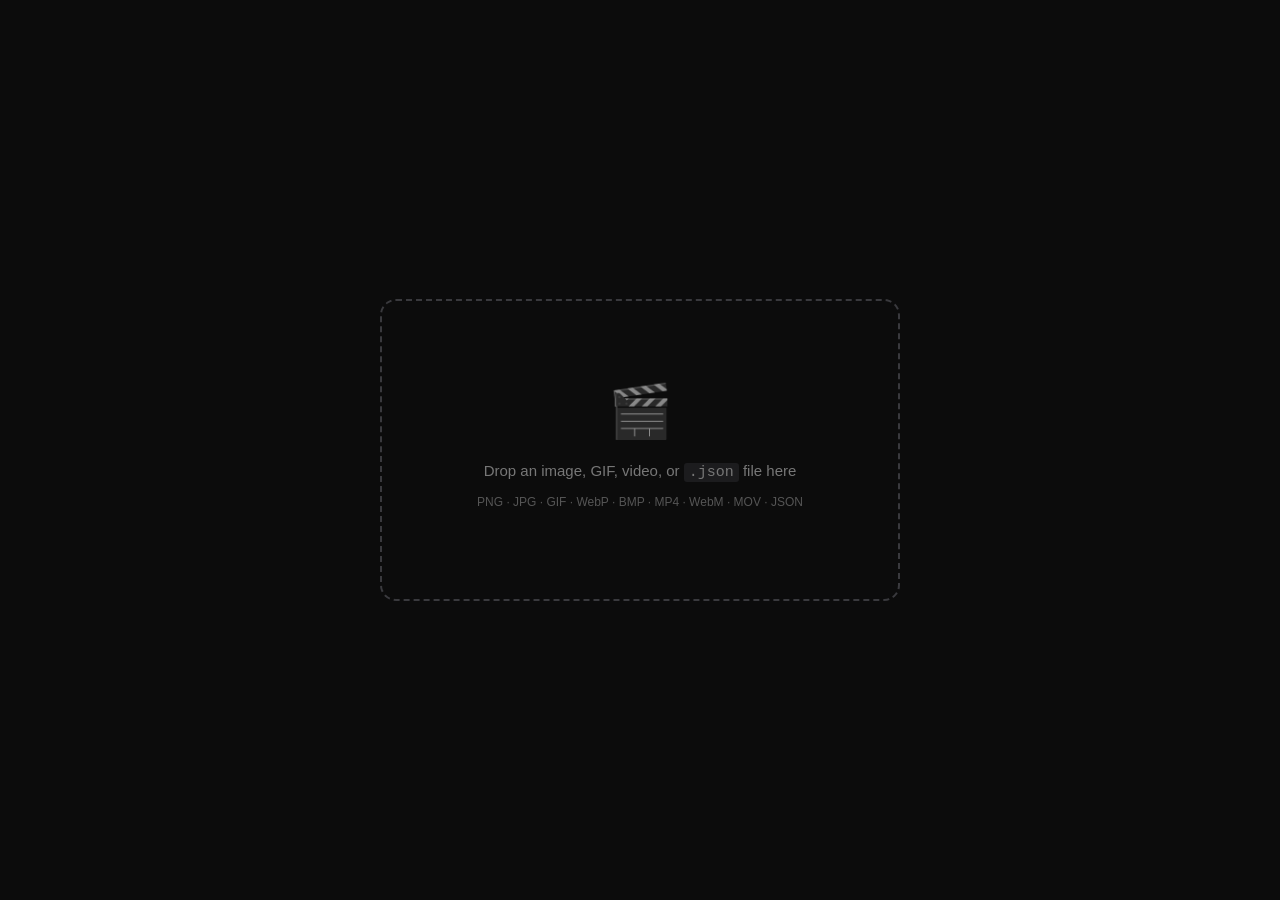
<file: index.html>
<!DOCTYPE html>
<html lang="en" data-theme="dark">

<head>
    <meta charset="UTF-8">
    <meta name="viewport" content="width=device-width, initial-scale=1.0">
    <title>video2pretext</title>
    <link rel="stylesheet" href="app.css">
    <script type="importmap">
    {
        "imports": {
            "@chenglou/pretext": "https://esm.sh/@chenglou/pretext@0.0.5",
            "gifuct-js": "https://esm.sh/gifuct-js@2.1.2",
            "mp4box": "https://esm.sh/mp4box@0.5.2"
        }
    }
    </script>
</head>

<body>
    <div id="app">

        <!-- ── Drop screen ─────────────────────────────────── -->
        <div id="drop-screen">
            <div id="drop-zone">
                <div class="drop-icon">🎬</div>
                <p>Drop an image, GIF, video, or <code>.json</code> file here</p>
                <p class="hint">PNG · JPG · GIF · WebP · BMP · MP4 · WebM · MOV · JSON</p>
                <input type="file" id="file-input"
                    accept="image/*,video/mp4,video/webm,video/quicktime,.mp4,.webm,.mov,.json" hidden>
            </div>
        </div>

        <!-- ── Main workspace ──────────────────────────────── -->
        <div id="workspace" class="hidden">

            <!-- Left sidebar -->
            <aside id="sidebar">
                <h1>video2pretext</h1>

                <!-- Source thumbnail + re-load -->
                <div id="source-section">
                    <img id="source-thumb" alt="">
                    <div id="source-name"></div>
                    <div id="source-meta" class="hidden"></div>
                    <button id="btn-new" class="btn-ghost btn-small">Load another ↩</button>
                </div>

                <hr>

                <!-- Convert settings (hidden for JSON input) -->
                <section id="convert-section">
                    <h2>Convert</h2>

                    <label class="field">
                        <span>Width <em id="width-val"></em></span>
                        <input type="range" id="s-width" min="40" max="300" step="10" value="120">
                    </label>

                    <label class="field">
                        <span>Ramp</span>
                        <select id="s-ramp">
                            <option value="detailed" selected>Detailed</option>
                            <option value="simple">Simple</option>
                            <option value="blocks">Blocks ░▒▓</option>
                        </select>
                    </label>

                    <label class="field toggle">
                        <span>Invert brightness</span>
                        <input type="checkbox" id="s-invert">
                    </label>

                    <label class="field toggle">
                        <span>Include color data</span>
                        <input type="checkbox" id="s-color" checked>
                    </label>

                    <div id="gif-settings" class="hidden">
                        <label class="field">
                            <span>Max frames <em id="maxframes-val"></em></span>
                            <input type="range" id="s-max-frames" min="10" max="500" step="10" value="200">
                        </label>
                    </div>

                    <div id="video-settings" class="hidden">
                        <label class="field">
                            <span>FPS limit <em id="videofps-val"></em></span>
                            <input type="range" id="s-video-fps" min="0" max="60" step="1" value="0">
                        </label>
                    </div>

                    <div id="progress-bar" class="hidden">
                        <div id="progress-fill"></div>
                        <span id="progress-text"></span>
                    </div>
                </section>

                <hr>

                <!-- View settings -->
                <section id="view-section">
                    <h2>Display</h2>

                    <label class="field">
                        <span>Font size <em id="size-val">14px</em></span>
                        <input type="range" id="font-size" min="4" max="24" step="1" value="14">
                    </label>

                    <label class="field toggle">
                        <span>Light mode</span>
                        <input type="checkbox" id="light-mode">
                    </label>

                    <label class="field">
                        <span>Render</span>
                        <select id="render-mode">
                            <option value="mono">Monochrome</option>
                            <option value="source-color">Source Colors</option>
                        </select>
                    </label>

                    <div id="mono-controls">
                        <label class="field">
                            <span>Preset</span>
                            <select id="color-preset">
                                <option value="matrix">Matrix Green</option>
                                <option value="cyan">Cyan</option>
                                <option value="amber">Amber</option>
                                <option value="magenta">Magenta</option>
                                <option value="white">White</option>
                                <option value="red">Red</option>
                                <option value="orange">Orange</option>
                                <option value="blue">Blue</option>
                                <option value="purple">Purple</option>
                                <option value="gold">Gold</option>
                                <option value="neonpink">Neon Pink</option>
                                <option value="ice">Ice</option>
                                <option value="forest">Forest</option>
                                <option value="blood">Blood Red</option>
                                <option value="sepia">Sepia</option>
                                <option value="black">Black on White</option>
                                <option value="custom">Custom…</option>
                            </select>
                        </label>
                        <div id="custom-colors" class="hidden">
                            <label class="field">
                                <span>Text color</span>
                                <input type="color" id="custom-fg" value="#00ff41">
                            </label>
                            <label class="field">
                                <span>Background</span>
                                <input type="color" id="custom-bg" value="#0a0a0a">
                            </label>
                        </div>
                    </div>
                </section>

                <hr>

                <!-- Export -->
                <section id="export-section" class="hidden">
                    <h2>Export</h2>
                    <button id="btn-download" class="btn-primary">Download JSON</button>
                    <div id="export-info"></div>
                </section>
            </aside>

            <!-- Right: viewer -->
            <main id="viewer-area">

                <!-- Playback bar -->
                <div id="playback-bar">
                    <button id="btn-prev" title="Previous (←)">⏮</button>
                    <button id="btn-play" title="Play/Pause (Space)">▶</button>
                    <button id="btn-next" title="Next (→)">⏭</button>
                    <span id="frame-info">—</span>
                    <label>Speed
                        <input type="range" id="speed" min="0.1" max="4" step="0.1" value="1">
                        <span id="speed-val">1.0×</span>
                    </label>
                </div>

                <!-- Canvas -->
                <div id="canvas-wrap">
                    <div id="canvas-placeholder">
                        <span>Conversion preview will appear here</span>
                    </div>
                    <canvas id="canvas" class="hidden"></canvas>
                </div>

                <!-- Info bar -->
                <div id="info-bar"></div>
            </main>
        </div>
    </div>

    <script type="module" src="app.js"></script>
</body>

</html>
</file>
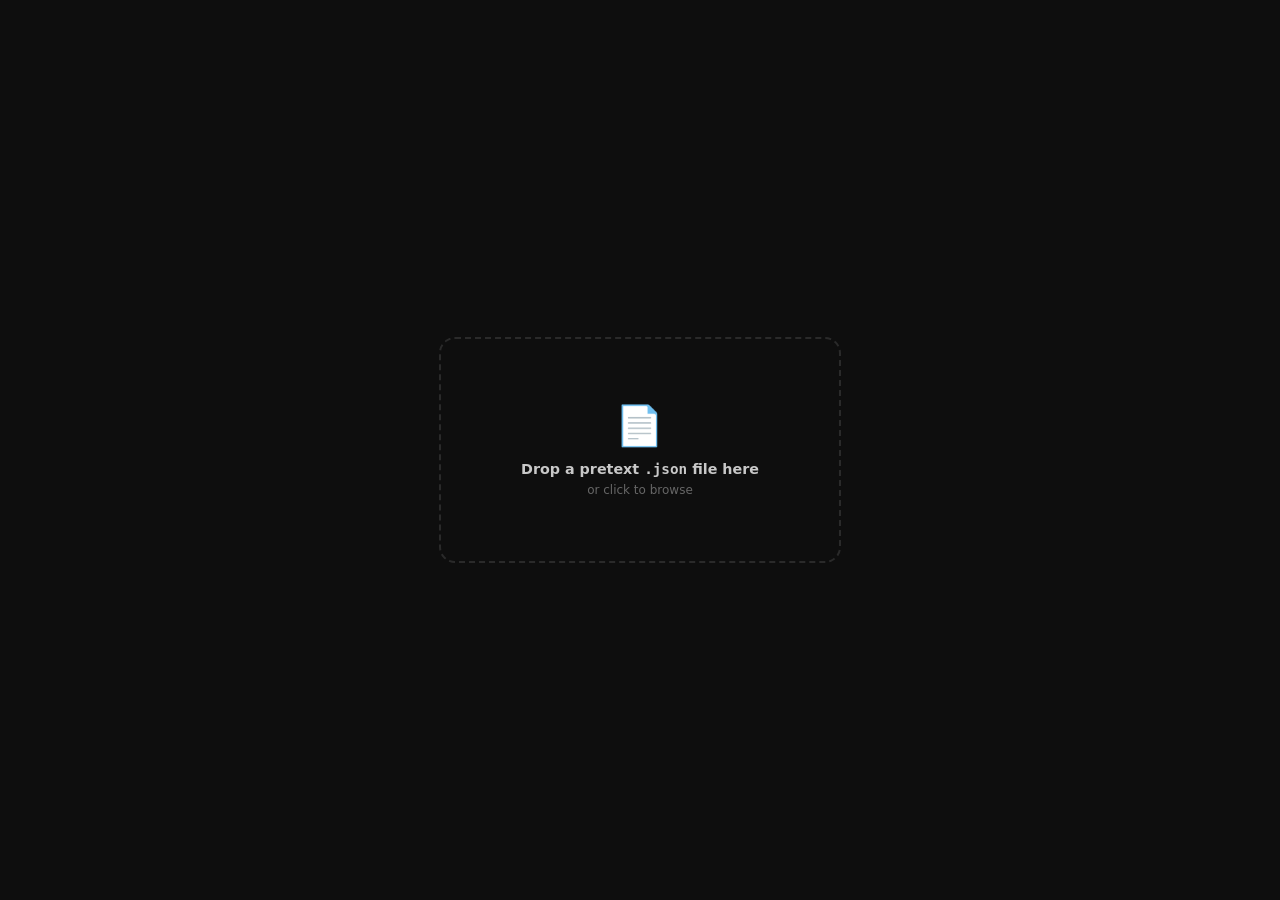
<file: viewer.html>
<!DOCTYPE html>
<html lang="en" data-theme="dark">

<head>
    <meta charset="UTF-8">
    <meta name="viewport" content="width=device-width, initial-scale=1.0">
    <title>pretext viewer</title>
    <script type="importmap">
    {
        "imports": {
            "@chenglou/pretext": "https://esm.sh/@chenglou/pretext@0.0.5"
        }
    }
    </script>
    <style>
        *,
        *::before,
        *::after {
            box-sizing: border-box;
            margin: 0;
            padding: 0;
        }

        :root {
            --bg: #0e0e0e;
            --surface: #181818;
            --border: #2a2a2a;
            --text: #c8c8c8;
            --text-dim: #666;
            --accent: #00ff41;
            --accent-dim: #007a20;
        }

        [data-theme="light"] {
            --bg: #f0f0ec;
            --surface: #ffffff;
            --border: #d0d0cc;
            --text: #222;
            --text-dim: #888;
            --accent: #0066cc;
            --accent-dim: #cce0ff;
        }

        html,
        body {
            height: 100%;
            background: var(--bg);
            color: var(--text);
            font-family: system-ui, sans-serif;
            font-size: 13px;
        }

        /* ── Drop screen ─────────────────────────────────────────────── */
        #drop-screen {
            height: 100vh;
            display: flex;
            align-items: center;
            justify-content: center;
            cursor: pointer;
        }

        #drop-zone {
            text-align: center;
            border: 2px dashed var(--border);
            border-radius: 16px;
            padding: 64px 80px;
            transition: border-color .15s, background .15s;
            user-select: none;
        }

        #drop-zone.dragover,
        #drop-screen:hover #drop-zone {
            border-color: var(--accent);
            background: color-mix(in srgb, var(--accent) 6%, transparent);
        }

        #drop-zone .icon {
            font-size: 3rem;
            margin-bottom: 12px;
        }

        #drop-zone p {
            color: var(--text-dim);
            margin-top: 6px;
            font-size: 12px;
        }

        #drop-zone strong {
            color: var(--text);
            font-size: 1.1rem;
        }

        /* ── Workspace ───────────────────────────────────────────────── */
        #workspace {
            display: grid;
            grid-template-columns: 220px 1fr;
            height: 100vh;
        }

        /* ── Sidebar ─────────────────────────────────────────────────── */
        aside {
            background: var(--surface);
            border-right: 1px solid var(--border);
            padding: 16px 14px;
            display: flex;
            flex-direction: column;
            gap: 14px;
            overflow-y: auto;
        }

        aside h1 {
            font-size: 14px;
            font-weight: 700;
            color: var(--accent);
            letter-spacing: .05em;
        }

        aside hr {
            border: none;
            border-top: 1px solid var(--border);
        }

        aside h2 {
            font-size: 11px;
            font-weight: 600;
            text-transform: uppercase;
            letter-spacing: .08em;
            color: var(--text-dim);
            margin-bottom: 2px;
        }

        .field {
            display: flex;
            flex-direction: column;
            gap: 4px;
        }

        .field>span {
            font-size: 11px;
            color: var(--text-dim);
        }

        .field>span em {
            float: right;
            color: var(--text);
            font-style: normal;
        }

        .field input[type=range] {
            width: 100%;
            accent-color: var(--accent);
            cursor: pointer;
        }

        .field select,
        .field input[type=color] {
            background: var(--bg);
            color: var(--text);
            border: 1px solid var(--border);
            border-radius: 5px;
            padding: 4px 6px;
            font-size: 12px;
            width: 100%;
            cursor: pointer;
        }

        .field.toggle {
            flex-direction: row;
            align-items: center;
            justify-content: space-between;
        }

        .field.toggle input[type=checkbox] {
            accent-color: var(--accent);
            width: 16px;
            height: 16px;
            cursor: pointer;
        }

        #file-meta {
            font-size: 11px;
            color: var(--text-dim);
            line-height: 1.5;
        }

        #file-meta strong {
            color: var(--text);
            display: block;
            margin-bottom: 2px;
            overflow: hidden;
            text-overflow: ellipsis;
            white-space: nowrap;
        }

        .btn-ghost {
            background: none;
            border: 1px solid var(--border);
            color: var(--text-dim);
            border-radius: 5px;
            padding: 5px 10px;
            font-size: 11px;
            cursor: pointer;
            width: 100%;
        }

        .btn-ghost:hover {
            border-color: var(--text-dim);
            color: var(--text);
        }

        section {
            display: flex;
            flex-direction: column;
            gap: 10px;
        }

        /* ── Main viewer ─────────────────────────────────────────────── */
        main {
            display: flex;
            flex-direction: column;
            overflow: hidden;
        }

        #playback-bar {
            display: flex;
            align-items: center;
            gap: 10px;
            padding: 8px 14px;
            border-bottom: 1px solid var(--border);
            background: var(--surface);
            flex-shrink: 0;
        }

        #playback-bar button {
            background: none;
            border: 1px solid var(--border);
            color: var(--text);
            border-radius: 5px;
            padding: 4px 10px;
            font-size: 14px;
            cursor: pointer;
            line-height: 1;
        }

        #playback-bar button:hover {
            border-color: var(--accent);
            color: var(--accent);
        }

        #frame-info {
            font-size: 11px;
            color: var(--text-dim);
            margin-right: 4px;
            min-width: 60px;
        }

        #playback-bar label {
            display: flex;
            align-items: center;
            gap: 6px;
            font-size: 11px;
            color: var(--text-dim);
            margin-left: auto;
        }

        #playback-bar input[type=range] {
            width: 90px;
            accent-color: var(--accent);
        }

        #speed-val {
            color: var(--text);
            min-width: 28px;
        }

        #canvas-wrap {
            flex: 1;
            overflow: auto;
            display: flex;
            align-items: flex-start;
            justify-content: flex-start;
            padding: 12px;
            background: var(--bg);
        }

        #canvas-placeholder {
            color: var(--text-dim);
            font-size: 13px;
            margin: auto;
        }

        canvas {
            display: block;
            image-rendering: pixelated;
        }

        #info-bar {
            padding: 5px 14px;
            font-size: 11px;
            color: var(--text-dim);
            border-top: 1px solid var(--border);
            background: var(--surface);
            flex-shrink: 0;
            white-space: nowrap;
            overflow: hidden;
            text-overflow: ellipsis;
        }

        .hidden {
            display: none !important;
        }
    </style>
</head>

<body>

    <!-- ── Drop screen ──────────────────────────────────────────── -->
    <div id="drop-screen">
        <div id="drop-zone">
            <div class="icon">📄</div>
            <strong>Drop a pretext <code>.json</code> file here</strong>
            <p>or click to browse</p>
            <input type="file" id="file-input" accept=".json,application/json" hidden>
        </div>
    </div>

    <!-- ── Workspace ────────────────────────────────────────────── -->
    <div id="workspace" class="hidden">

        <aside>
            <h1>pretext viewer</h1>

            <section>
                <div id="file-meta">
                    <strong id="file-name"></strong>
                    <span id="file-details"></span>
                </div>
                <button class="btn-ghost" id="btn-new">Load another ↩</button>
            </section>

            <hr>

            <section>
                <h2>Display</h2>

                <label class="field">
                    <span>Font size <em id="size-val">14px</em></span>
                    <input type="range" id="font-size" min="4" max="24" step="1" value="14">
                </label>

                <label class="field toggle">
                    <span>Light mode</span>
                    <input type="checkbox" id="light-mode">
                </label>

                <label class="field">
                    <span>Render</span>
                    <select id="render-mode">
                        <option value="mono">Monochrome</option>
                        <option value="source-color" selected>Source Colors</option>
                    </select>
                </label>

                <div id="mono-controls">
                    <label class="field">
                        <span>Preset</span>
                        <select id="color-preset">
                            <option value="matrix">Matrix Green</option>
                            <option value="cyan">Cyan</option>
                            <option value="amber">Amber</option>
                            <option value="magenta">Magenta</option>
                            <option value="white">White</option>
                            <option value="red">Red</option>
                            <option value="orange">Orange</option>
                            <option value="blue">Blue</option>
                            <option value="purple">Purple</option>
                            <option value="gold">Gold</option>
                            <option value="neonpink">Neon Pink</option>
                            <option value="ice">Ice</option>
                            <option value="forest">Forest</option>
                            <option value="blood">Blood Red</option>
                            <option value="sepia">Sepia</option>
                            <option value="black">Black on White</option>
                            <option value="custom">Custom…</option>
                        </select>
                    </label>
                    <div id="custom-colors" class="hidden">
                        <label class="field">
                            <span>Text color</span>
                            <input type="color" id="custom-fg" value="#00ff41">
                        </label>
                        <label class="field">
                            <span>Background</span>
                            <input type="color" id="custom-bg" value="#0a0a0a">
                        </label>
                    </div>
                </div>
            </section>
        </aside>

        <main>
            <div id="playback-bar">
                <button id="btn-prev" title="Previous (←)">⏮</button>
                <button id="btn-play" title="Play/Pause (Space)">▶</button>
                <button id="btn-next" title="Next (→)">⏭</button>
                <span id="frame-info">—</span>
                <label>Speed
                    <input type="range" id="speed" min="0.1" max="4" step="0.1" value="1">
                    <span id="speed-val">1.0×</span>
                </label>
            </div>

            <div id="canvas-wrap">
                <div id="canvas-placeholder">Drop a <code>.json</code> file to begin</div>
                <canvas id="canvas" class="hidden"></canvas>
            </div>

            <div id="info-bar"></div>
        </main>
    </div>

    <script type="module">
        import { layoutWithLines, prepareWithSegments } from '@chenglou/pretext'

        const COLOR_PRESETS = {
            matrix: { fg: '#00ff41', bg: '#0a0a0a' },
            cyan: { fg: '#00ffff', bg: '#0a0a0a' },
            amber: { fg: '#ff8800', bg: '#0a0a0a' },
            magenta: { fg: '#ff00ff', bg: '#0a0a0a' },
            white: { fg: '#ffffff', bg: '#0a0a0a' },
            red: { fg: '#ff3333', bg: '#0a0a0a' },
            orange: { fg: '#ff6633', bg: '#0a0a0a' },
            blue: { fg: '#4499ff', bg: '#0a0a0a' },
            purple: { fg: '#bb66ff', bg: '#0a0a0a' },
            gold: { fg: '#ffd700', bg: '#0a0a0a' },
            neonpink: { fg: '#ff69b4', bg: '#0a0a0a' },
            ice: { fg: '#aaeeff', bg: '#001a33' },
            forest: { fg: '#44dd88', bg: '#001a0a' },
            blood: { fg: '#cc2200', bg: '#0a0000' },
            sepia: { fg: '#c4a265', bg: '#1a1005' },
            black: { fg: '#111111', bg: '#f5f5f0' },
        }

        class Viewer {
            constructor() {
                this.data = null
                this.frameCache = new Map()
                this.charWidth = 0
                this.currentFrame = 0
                this.playing = false
                this.animationId = null
                this.lastFrameTime = 0
                this.speedMultiplier = 1
                this.fontSize = 14
                this.fgColor = '#00ff41'
                this.bgColor = '#0a0a0a'
                this.renderMode = 'mono'
                this.lightMode = false

                this._bindUI()
            }

            get font() { return `${this.fontSize}px "Courier New","Consolas",monospace` }
            get lineHeight() { return Math.ceil(this.fontSize * 1.2) }

            _bindUI() {
                const dropScreen = document.getElementById('drop-screen')
                const fileInput = document.getElementById('file-input')

                dropScreen.addEventListener('click', () => fileInput.click())
                dropScreen.addEventListener('dragover', e => { e.preventDefault(); document.getElementById('drop-zone').classList.add('dragover') })
                dropScreen.addEventListener('dragleave', () => document.getElementById('drop-zone').classList.remove('dragover'))
                dropScreen.addEventListener('drop', e => {
                    e.preventDefault()
                    document.getElementById('drop-zone').classList.remove('dragover')
                    const file = e.dataTransfer.files[0]
                    if (file) this._loadFile(file)
                })
                fileInput.addEventListener('change', e => { if (e.target.files[0]) this._loadFile(e.target.files[0]) })

                document.getElementById('btn-new').addEventListener('click', () => this._reset())

                document.getElementById('btn-play').addEventListener('click', () => this._togglePlay())
                document.getElementById('btn-prev').addEventListener('click', () => this._stepFrame(-1))
                document.getElementById('btn-next').addEventListener('click', () => this._stepFrame(+1))

                document.getElementById('speed').addEventListener('input', e => {
                    this.speedMultiplier = parseFloat(e.target.value)
                    document.getElementById('speed-val').textContent = this.speedMultiplier.toFixed(1) + '×'
                })

                document.getElementById('font-size').addEventListener('input', e => {
                    this.fontSize = parseInt(e.target.value)
                    document.getElementById('size-val').textContent = this.fontSize + 'px'
                    this.frameCache.clear()
                    if (this.data) { this._updateCanvasSize(); this._renderFrame(this.currentFrame) }
                })

                document.getElementById('light-mode').addEventListener('change', e => {
                    this.lightMode = e.target.checked
                    document.documentElement.dataset.theme = this.lightMode ? 'light' : 'dark'
                    if (this.data) this._renderFrame(this.currentFrame)
                })

                document.getElementById('render-mode').addEventListener('change', e => {
                    this.renderMode = e.target.value
                    document.getElementById('mono-controls').style.display = this.renderMode === 'mono' ? '' : 'none'
                    if (this.data) this._renderFrame(this.currentFrame)
                })

                document.getElementById('color-preset').addEventListener('change', e => {
                    const val = e.target.value
                    document.getElementById('custom-colors').classList.toggle('hidden', val !== 'custom')
                    if (val !== 'custom') {
                        this.fgColor = COLOR_PRESETS[val].fg
                        this.bgColor = COLOR_PRESETS[val].bg
                    }
                    if (this.data) this._renderFrame(this.currentFrame)
                })

                document.getElementById('custom-fg').addEventListener('input', e => {
                    this.fgColor = e.target.value
                    if (this.data) this._renderFrame(this.currentFrame)
                })
                document.getElementById('custom-bg').addEventListener('input', e => {
                    this.bgColor = e.target.value
                    if (this.data) this._renderFrame(this.currentFrame)
                })

                document.addEventListener('keydown', e => {
                    if (!this.data) return
                    if (e.key === ' ') { e.preventDefault(); this._togglePlay() }
                    else if (e.key === 'ArrowLeft') { e.preventDefault(); this._stepFrame(-1) }
                    else if (e.key === 'ArrowRight') { e.preventDefault(); this._stepFrame(+1) }
                })

                // Initialize UI to match default state
                document.getElementById('render-mode').value = this.renderMode
                document.getElementById('mono-controls').style.display = this.renderMode === 'mono' ? '' : 'none'
                document.getElementById('light-mode').checked = this.lightMode
            }

            _loadFile(file) {
                if (!file.name.toLowerCase().endsWith('.json')) {
                    alert('Please drop a .json file exported by video2pretext.')
                    return
                }
                const reader = new FileReader()
                reader.onload = e => {
                    try {
                        const data = JSON.parse(e.target.result)
                        if (!data.meta || !Array.isArray(data.frames)) throw new Error('Invalid JSON format')
                        this._applyData(data, file.name)
                    } catch (err) {
                        alert('Error loading JSON: ' + err.message)
                    }
                }
                reader.readAsText(file)
            }

            _reset() {
                this._pause()
                this.data = null
                this.frameCache.clear()
                document.getElementById('workspace').classList.add('hidden')
                document.getElementById('drop-screen').classList.remove('hidden')
                document.getElementById('file-input').value = ''
                document.getElementById('canvas').classList.add('hidden')
                document.getElementById('canvas-placeholder').classList.remove('hidden')
                document.getElementById('info-bar').textContent = ''
            }

            _applyData(data, filename) {
                this._pause()
                this.data = data
                this.frameCache.clear()
                this.currentFrame = 0

                document.getElementById('drop-screen').classList.add('hidden')
                document.getElementById('workspace').classList.remove('hidden')

                // File info
                document.getElementById('file-name').textContent = filename || data.meta.source
                const clr = data.meta.hasColor && data.palette ? ` · ${data.palette.length} colors` : ''
                document.getElementById('file-details').textContent =
                    `${data.meta.charWidth}×${data.meta.charHeight} chars · ${data.meta.frameCount} frame(s) · ${data.meta.fps} fps${clr}`

                // Source-color availability
                const hasColor = data.meta.hasColor && data.palette && data.colorMaps
                const opt = document.querySelector('#render-mode [value="source-color"]')
                opt.disabled = !hasColor
                opt.textContent = hasColor ? 'Source Colors' : 'Source Colors (not in file)'
                if (!hasColor && this.renderMode === 'source-color') {
                    this.renderMode = 'mono'
                    document.getElementById('render-mode').value = 'mono'
                }

                document.getElementById('canvas-placeholder').classList.add('hidden')
                document.getElementById('canvas').classList.remove('hidden')

                this._updateCanvasSize()
                this._renderFrame(0)
                this._updateInfo()
                if (data.meta.frameCount > 1) this._play()
            }

            _updateCanvasSize() {
                const canvas = document.getElementById('canvas')
                const ctx = canvas.getContext('2d')
                ctx.font = this.font
                this.charWidth = ctx.measureText('M').width

                const pw = Math.ceil(this.charWidth * this.data.meta.charWidth) + 4
                const ph = this.lineHeight * this.data.meta.charHeight + 4
                const dpr = window.devicePixelRatio || 1

                canvas.width = pw * dpr
                canvas.height = ph * dpr
                canvas.style.width = pw + 'px'
                canvas.style.height = ph + 'px'
                ctx.scale(dpr, dpr)

                this._canvasW = pw
                this._canvasH = ph
                this._ctx = ctx
            }

            _getLines(index) {
                if (this.frameCache.has(index)) return this.frameCache.get(index)
                const prepared = prepareWithSegments(this.data.frames[index], this.font, { whiteSpace: 'pre-wrap' })
                const { lines } = layoutWithLines(prepared, this._canvasW * 2, this.lineHeight)
                this.frameCache.set(index, lines)
                return lines
            }

            _renderFrame(index) {
                this.currentFrame = index
                const lines = this._getLines(index)
                const ctx = this._ctx
                const w = this._canvasW, h = this._canvasH
                const useSrcColor = this.renderMode === 'source-color' &&
                    this.data.meta.hasColor && this.data.palette && this.data.colorMaps

                const bg = useSrcColor ? (this.lightMode ? '#f5f5f0' : '#0a0a0a') : this.bgColor
                ctx.fillStyle = bg
                ctx.fillRect(0, 0, w, h)
                ctx.font = this.font
                ctx.textBaseline = 'top'

                if (useSrcColor) {
                    this._renderColorFrame(ctx, lines, index)
                } else {
                    ctx.fillStyle = this.fgColor
                    for (let i = 0; i < lines.length; i++)
                        ctx.fillText(lines[i].text, 2, 2 + i * this.lineHeight)
                }

                document.getElementById('frame-info').textContent =
                    `${this.currentFrame + 1} / ${this.data.meta.frameCount}`
            }

            _renderColorFrame(ctx, lines, frameIndex) {
                const palette = this.data.palette
                const colorMap = this.data.colorMaps[frameIndex]
                if (!colorMap) return

                const cw = this.charWidth
                let offset = 0

                for (let i = 0; i < lines.length; i++) {
                    const text = lines[i].text
                    const y = 2 + i * this.lineHeight
                    let batchStart = 0
                    let batchColor = offset < colorMap.length ? palette[colorMap[offset]] : this.fgColor

                    for (let j = 0; j < text.length; j++) {
                        const c = (offset + j) < colorMap.length ? palette[colorMap[offset + j]] : this.fgColor
                        if (c !== batchColor) {
                            ctx.fillStyle = batchColor
                            ctx.fillText(text.slice(batchStart, j), 2 + batchStart * cw, y)
                            batchStart = j
                            batchColor = c
                        }
                    }
                    ctx.fillStyle = batchColor
                    ctx.fillText(text.slice(batchStart), 2 + batchStart * cw, y)
                    offset += text.length
                }
            }

            _updateInfo() {
                const m = this.data.meta
                let t = `${m.source} · ${m.charWidth}×${m.charHeight} chars · ${m.frameCount} frame(s) · ${m.fps} fps`
                if (m.hasColor && this.data.palette) t += ` · ${this.data.palette.length} colors`
                document.getElementById('info-bar').textContent = t
            }

            _play() {
                if (!this.data || this.data.meta.frameCount <= 1) return
                this.playing = true
                document.getElementById('btn-play').textContent = '⏸'
                this.lastFrameTime = performance.now()
                this._tick()
            }

            _pause() {
                this.playing = false
                const btn = document.getElementById('btn-play')
                if (btn) btn.textContent = '▶'
                if (this.animationId) { cancelAnimationFrame(this.animationId); this.animationId = null }
            }

            _togglePlay() { if (this.playing) this._pause(); else this._play() }

            _stepFrame(delta) {
                if (!this.data) return
                this._pause()
                const n = this.data.meta.frameCount
                this._renderFrame((this.currentFrame + delta + n) % n)
            }

            _tick() {
                if (!this.playing) return
                const now = performance.now()
                const interval = 1000 / (this.data.meta.fps * this.speedMultiplier)
                if (now - this.lastFrameTime >= interval) {
                    this._renderFrame((this.currentFrame + 1) % this.data.meta.frameCount)
                    this.lastFrameTime = now
                }
                this.animationId = requestAnimationFrame(() => this._tick())
            }
        }

        new Viewer()
    </script>
</body>

</html>
</file>
<file: app.css>
/* ── Reset & theme variables ─────────────────────────────────────────── */
*, *::before, *::after { box-sizing: border-box; margin: 0; padding: 0; }

:root[data-theme="dark"] {
    --bg:           #0c0c0c;
    --bg-sidebar:   #111113;
    --bg-input:     #1c1c1e;
    --bg-canvas:    #0a0a0a;
    --border:       #2a2a2e;
    --border-mid:   #3a3a3e;
    --text:         #ddd;
    --text-dim:     #777;
    --text-dimmer:  #555;
    --accent:       #00ff41;
    --accent-dim:   #00cc33;
    --accent-text:  #000;
    --scrollbar:    #333;
}

:root[data-theme="light"] {
    --bg:           #f0f0ec;
    --bg-sidebar:   #ffffff;
    --bg-input:     #e8e8e5;
    --bg-canvas:    #f5f5f0;
    --border:       #d8d8d5;
    --border-mid:   #c0c0bc;
    --text:         #1a1a1a;
    --text-dim:     #666;
    --text-dimmer:  #999;
    --accent:       #0060cc;
    --accent-dim:   #004faa;
    --accent-text:  #fff;
    --scrollbar:    #ccc;
}

html, body { height: 100%; overflow: hidden; }

body {
    background: var(--bg);
    color: var(--text);
    font-family: -apple-system, BlinkMacSystemFont, "Segoe UI", sans-serif;
    font-size: 13px;
    transition: background 0.2s, color 0.2s;
}

/* ── Layout ──────────────────────────────────────────────────────────── */
#app { display: flex; height: 100vh; }

/* Drop screen */
#drop-screen {
    flex: 1;
    display: flex;
    align-items: center;
    justify-content: center;
    padding: 24px;
    cursor: pointer;
}

#drop-zone {
    border: 2px dashed var(--border-mid);
    border-radius: 16px;
    padding: 80px 40px;
    text-align: center;
    max-width: 520px;
    width: 100%;
    transition: border-color 0.2s, background 0.2s;
}
#drop-screen:hover #drop-zone,
#drop-screen.dragover #drop-zone {
    border-color: var(--accent);
    background: color-mix(in srgb, var(--accent) 5%, transparent);
}
.drop-icon { font-size: 52px; margin-bottom: 18px; opacity: 0.55; }
#drop-zone p { color: var(--text-dim); font-size: 15px; margin-bottom: 8px; line-height: 1.5; }
#drop-zone .hint { font-size: 12px; color: var(--text-dimmer); }
#drop-zone code {
    font-family: "Courier New", monospace;
    background: var(--bg-input);
    padding: 1px 5px;
    border-radius: 3px;
    color: var(--text-dim);
}

/* Workspace: sidebar + main */
#workspace {
    flex: 1;
    display: grid;
    grid-template-columns: 260px 1fr;
    overflow: hidden;
}

/* ── Sidebar ──────────────────────────────────────────────────────────── */
#sidebar {
    background: var(--bg-sidebar);
    border-right: 1px solid var(--border);
    display: flex;
    flex-direction: column;
    overflow-y: auto;
    padding: 16px 14px 20px;
    gap: 4px;
    scrollbar-width: thin;
    scrollbar-color: var(--scrollbar) transparent;
    transition: background 0.2s, border-color 0.2s;
}

#sidebar h1 {
    font-family: "Courier New", monospace;
    font-size: 15px;
    letter-spacing: 2px;
    text-transform: uppercase;
    color: var(--accent);
    margin-bottom: 12px;
}

#sidebar h2 {
    font-size: 10px;
    font-weight: 600;
    text-transform: uppercase;
    letter-spacing: 1.2px;
    color: var(--text-dimmer);
    margin-bottom: 8px;
    margin-top: 2px;
}

hr {
    border: none;
    border-top: 1px solid var(--border);
    margin: 10px 0;
}

section { display: flex; flex-direction: column; gap: 8px; }

/* Source section */
#source-section {
    display: flex;
    flex-direction: column;
    align-items: center;
    gap: 6px;
    padding-bottom: 4px;
}

#source-thumb {
    width: 100%;
    max-height: 100px;
    object-fit: contain;
    border-radius: 6px;
    border: 1px solid var(--border);
    background: var(--bg);
}
#source-thumb.hidden { display: none; }

#source-name {
    font-size: 11px;
    color: var(--text-dim);
    word-break: break-all;
    text-align: center;
}

#source-meta {
    font-size: 10px;
    color: var(--text-dim);
    text-align: center;
    line-height: 1.5;
    opacity: 0.8;
}
#source-meta.hidden { display: none; }

/* Fields */
.field {
    display: flex;
    flex-direction: column;
    gap: 5px;
    cursor: default;
}
.field > span {
    font-size: 12px;
    color: var(--text-dim);
    display: flex;
    justify-content: space-between;
}
.field > span em {
    font-style: normal;
    color: var(--text-dimmer);
    font-size: 11px;
}
.field.toggle {
    flex-direction: row;
    align-items: center;
    justify-content: space-between;
    cursor: pointer;
}
.field.toggle > span { color: var(--text-dim); font-size: 12px; }

input[type="range"] {
    width: 100%;
    accent-color: var(--accent);
    height: 3px;
    cursor: pointer;
}
select, input[type="number"] {
    width: 100%;
    background: var(--bg-input);
    border: 1px solid var(--border);
    color: var(--text);
    padding: 5px 8px;
    border-radius: 5px;
    font-size: 12px;
    cursor: pointer;
    transition: border-color 0.15s;
}
select:hover, input[type="number"]:hover { border-color: var(--border-mid); }

input[type="checkbox"] {
    width: 16px; height: 16px;
    accent-color: var(--accent);
    cursor: pointer;
}

input[type="color"] {
    width: 32px; height: 26px;
    border: 1px solid var(--border);
    border-radius: 4px;
    background: none;
    padding: 0;
    cursor: pointer;
}

/* Buttons */
.btn-primary, .btn-ghost {
    width: 100%;
    padding: 8px 12px;
    border-radius: 6px;
    font-size: 12px;
    font-weight: 600;
    cursor: pointer;
    border: none;
    transition: opacity 0.15s, background 0.15s;
}
.btn-primary {
    background: var(--accent);
    color: var(--accent-text);
}
.btn-primary:hover { background: var(--accent-dim); }
.btn-primary:disabled { opacity: 0.4; cursor: not-allowed; }

.btn-ghost {
    background: var(--bg-input);
    border: 1px solid var(--border);
    color: var(--text-dim);
    font-weight: 400;
}
.btn-ghost:hover { border-color: var(--border-mid); }

.btn-small { padding: 5px 10px; font-size: 11px; }

/* Progress */
#progress-bar {
    position: relative;
    height: 22px;
    background: var(--bg-input);
    border-radius: 5px;
    overflow: hidden;
}
#progress-fill {
    height: 100%;
    background: var(--accent);
    transition: width 0.1s;
    border-radius: 5px;
}
#progress-text {
    position: absolute;
    inset: 0;
    display: flex;
    align-items: center;
    justify-content: center;
    font-size: 11px;
    font-family: "Courier New", monospace;
    font-weight: 600;
    color: var(--accent-text);
    mix-blend-mode: difference;
}

/* Export info */
#export-info {
    font-size: 11px;
    color: var(--text-dimmer);
    font-family: "Courier New", monospace;
    word-break: break-all;
    line-height: 1.5;
}

/* ── Main viewer area ─────────────────────────────────────────────────── */
#viewer-area {
    display: grid;
    grid-template-rows: auto 1fr auto;
    overflow: hidden;
    background: var(--bg);
    transition: background 0.2s;
}

/* Playback bar */
#playback-bar {
    display: flex;
    align-items: center;
    gap: 10px;
    padding: 8px 14px;
    border-bottom: 1px solid var(--border);
    background: var(--bg-sidebar);
    flex-wrap: wrap;
    transition: background 0.2s, border-color 0.2s;
}

#playback-bar button {
    background: var(--bg-input);
    border: 1px solid var(--border);
    color: var(--text);
    width: 30px; height: 28px;
    border-radius: 5px;
    cursor: pointer;
    font-size: 13px;
    transition: background 0.12s;
}
#playback-bar button:hover { background: var(--border); }

#frame-info {
    color: var(--text-dim);
    font-family: "Courier New", monospace;
    font-size: 12px;
    min-width: 70px;
}

#playback-bar label {
    display: flex;
    align-items: center;
    gap: 6px;
    color: var(--text-dim);
    font-size: 12px;
    white-space: nowrap;
}
#playback-bar input[type="range"] { width: 80px; }
#speed-val {
    font-family: "Courier New", monospace;
    font-size: 11px;
    color: var(--text-dimmer);
    min-width: 34px;
}

/* Canvas wrap */
#canvas-wrap {
    overflow: auto;
    position: relative;
    background: var(--bg-canvas);
    scrollbar-width: thin;
    scrollbar-color: var(--scrollbar) transparent;
    transition: background 0.2s;
}

#canvas-placeholder {
    position: absolute;
    inset: 0;
    display: flex;
    align-items: center;
    justify-content: center;
    color: var(--text-dimmer);
    font-size: 14px;
    pointer-events: none;
}

#canvas { display: block; }

/* Info bar */
#info-bar {
    padding: 6px 14px;
    border-top: 1px solid var(--border);
    background: var(--bg-sidebar);
    color: var(--text-dimmer);
    font-family: "Courier New", monospace;
    font-size: 11px;
    white-space: nowrap;
    overflow: hidden;
    text-overflow: ellipsis;
    transition: background 0.2s, border-color 0.2s;
}

/* ── Utilities ───────────────────────────────────────────────────────── */
.hidden { display: none !important; }

@media (max-width: 640px) {
    #workspace { grid-template-columns: 1fr; grid-template-rows: auto 1fr; }
    #sidebar { max-height: 40vh; overflow-y: auto; border-right: none; border-bottom: 1px solid var(--border); }
}
</file>
